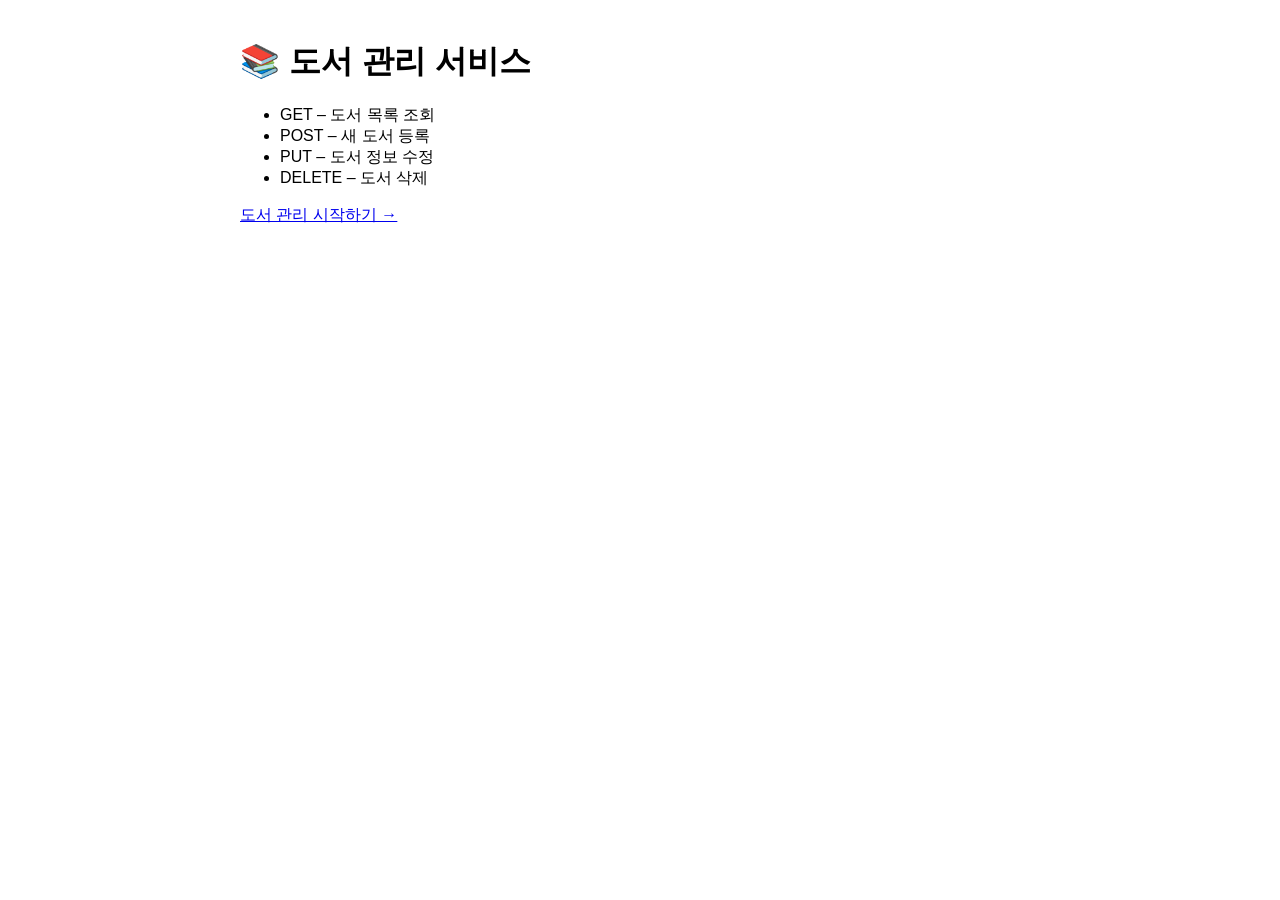
<file: index.html>
<!DOCTYPE html>
<html lang="ko">
<head>
  <meta charset="UTF-8" />
  <meta name="viewport" content="width=device-width, initial-scale=1.0" />
  <title>도서 관리 서비스</title>
  <link rel="stylesheet" href="style.css" />
</head>
<body>
  <main class="container intro">
    <h1>📚 도서 관리 서비스</h1>
    <ul class="feature-list">
      <li>GET – 도서 목록 조회</li>
      <li>POST – 새 도서 등록</li>
      <li>PUT – 도서 정보 수정</li>
      <li>DELETE – 도서 삭제</li>
    </ul>
    <a class="btn primary" href="crud.html">도서 관리 시작하기 →</a>
  </main>
</body>
</html>
</file>
<file: style.css>
body {
  font-family: "Malgun Gothic", sans-serif;
  max-width: 800px;
  margin: 40px auto;
  padding: 0 16px;
}

input, select, button {
  padding: 6px;
  margin: 4px 0;
}

table {
  width: 100%;
  border-collapse: collapse;
  margin-top: 12px;
}

th, td {
  border-bottom: 1px solid #ddd;
  padding: 8px;
  text-align: left;
}

.message.success { color: green; }
.message.error { color: red; }
</file>
